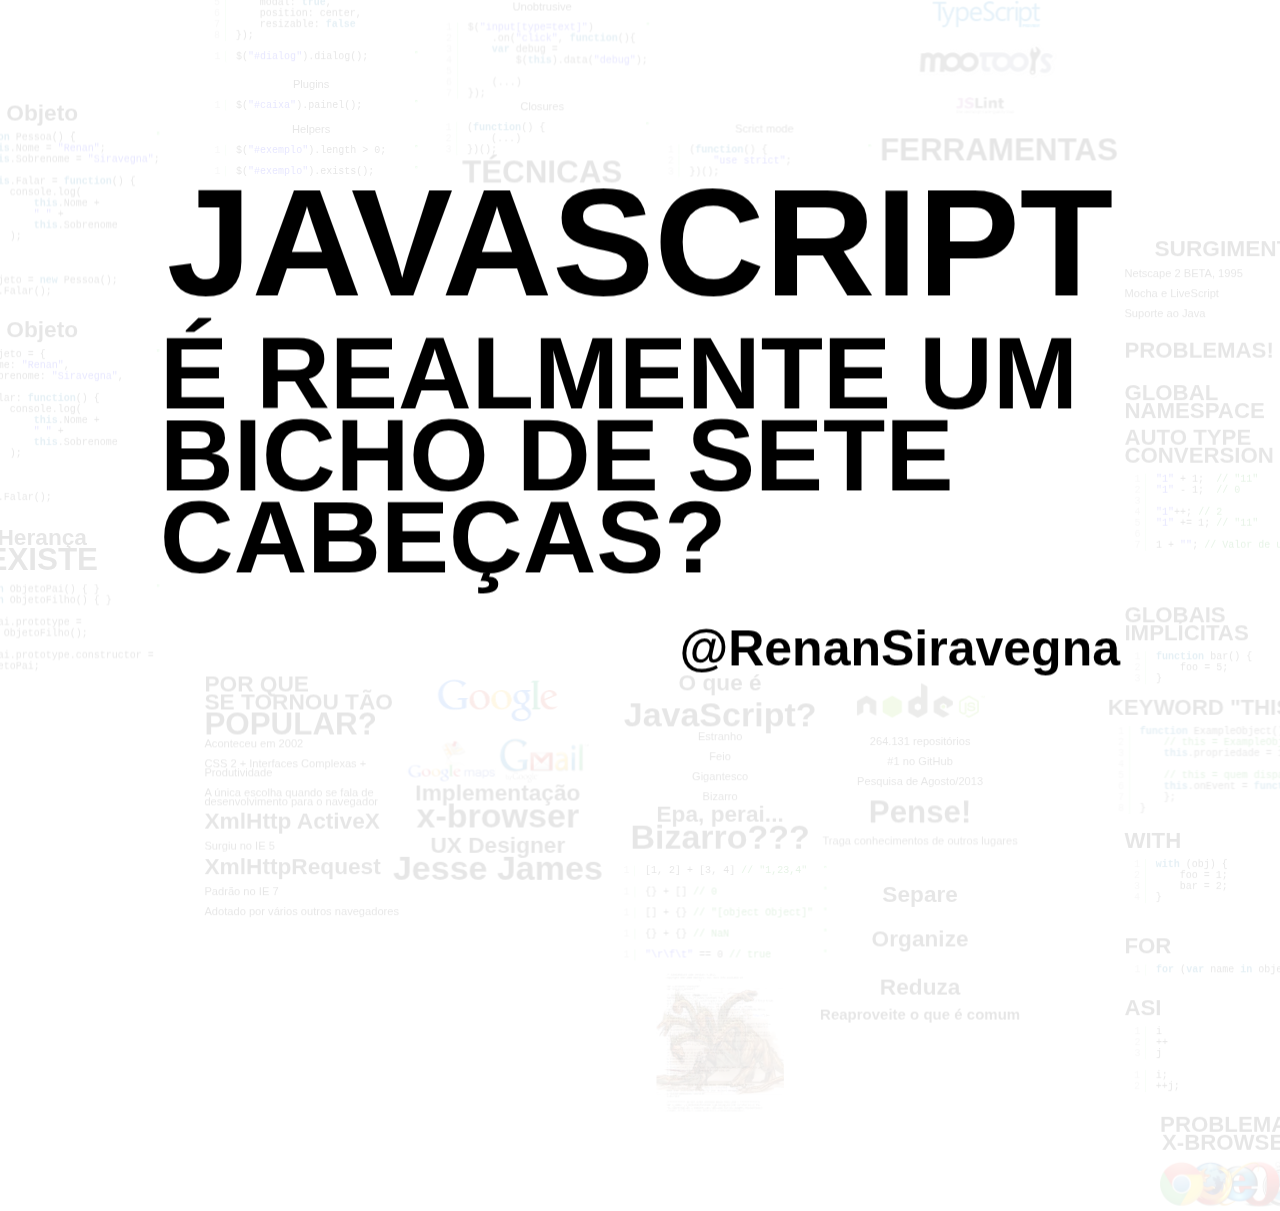
<file: index.html>
<!doctype html>
<html lang="pt_BR">
    <head>
        <meta charset="utf-8" />
        <title>JavaScript é realmente um bicho de sete cabeças​? </title>

        <link href="css/estilo.css" rel="stylesheet" />

        <script type="text/javascript" src="js/shCore.js"></script>
        <script type="text/javascript" src="js/shBrushJScript.js"></script>
        <link type="text/css" rel="stylesheet" href="css/shCoreDefault.css"/>
        <script type="text/javascript">SyntaxHighlighter.all();</script>
    </head>

    <body class="impress-not-supported">
        <div id="impress">
            <div class="step slide" data-x="540" data-y="600" data-scale="4.5">
                <div class="big bold">
                    <div class="text2">JavaScript</div>
                    <div class="text1 left" style="margin-top: 30px;">é realmente um bicho de sete cabeças​?</div>
                </div>

                <p class="right">
                  <strong>@RenanSiravegna</strong>
                </p>
            </div>

            <div class="step slide" data-x="3200" data-y="-146" data-scale="1">
                <div class="text1 upper">Surgimento</div>
                <p class="left">Netscape 2 BETA, 1995</p>
                <p class="left">Mocha e LiveScript</p>
                <p class="left">Suporte ao Java</p>
            </div>

            <div class="step slide" data-x="3200" data-y="150" data-scale="1">
                <div class="text-topic left upper">Problemas!</div>
            </div>

            <div class="step slide" data-x="3200" data-y="381" data-scale="1">
                <div class="text-topic left upper">Global namespace</div>
            </div>

            <div class="step slide" data-x="3200" data-y="800" data-scale="1">
                <!--
                    Pode não ser muito fácil de detectar se estiver em variáveis, embrenhada no meio do código
                    Um input vazio pode converter um número em string
                -->

                <div class="text-topic left upper">Auto type conversion</div>

                <pre class="brush: js;">
                    "1" + 1;  // "11"
                    "1" - 1;  // 0

                    "1"++; // 2
                    "1" += 1; // "11"

                    1 + ""; // Valor de um input
                </pre>
            </div>

            <div class="step slide" data-x="3200" data-y="1500" data-scale="1">
                <div class="text-topic left upper">Globais implícitas</div>

                <pre class="brush: js;">
                    function bar() {
                        foo = 5;
                    }
                </pre>
            </div>

            <div class="step slide" data-x="3200" data-y="2000" data-scale="1" style="width: 1150px">
                <div class="text-topic left upper">Keyword "this"</div>

                <pre class="brush: js;">
                    function ExampleObject() {
                        // this = ExampleObject
                        this.propriedade = 1;

                        // this = quem disparou o evento
                        this.onEvent = function() {
                        };
                    }
                </pre>
            </div>

            <div class="step slide" data-x="3200" data-y="2500" data-scale="1">
                <!--
                    Algumas sintaxes que não são coerentes ou não fazem o que esperamos que façam

                    Induz ao erro
                -->

                <div class="text-topic left upper">With</div>

                <pre class="brush: js;">
                    with (obj) {
                        foo = 1;
                        bar = 2;
                    }
                </pre>
            </div>

            <div class="step slide" data-x="3200" data-y="2900" data-scale="1">
                <!--
                    Itera sobre a propriedade presentes no prototype do objeto
                -->

                <div class="text-topic left upper">For</div>

                <pre class="brush: js;">
                    for (var name in object) { }
                </pre>
            </div>

            <div class="step slide" data-x="3200" data-y="3300" data-scale="1">
                <div class="text-topic left upper">ASI</div>

                <pre class="brush: js;">
                    i
                    ++
                    j
                </pre>

                <pre class="brush: js;">
                    i;
                    ++j;
                </pre>
            </div>

            <div class="step slide" data-x="3200" data-y="3800" data-scale="1">
                <!--
                    Falar sobre problemas x-browser
                    Comentar que não é tão chato, mas presente em recursos mais avançados como um file upload
                    Firefox é a mãe, pois possui o JS mais bem implementado e cheio de recursos, cuidado
                -->
                <div class="text-topic upper">Problemas</div>
                <div class="text-topic upper">X-Browser</div>

                <img src="img/cross-browser-theming.png" style="margin-top: 50px;" />
            </div>

            <div class="step slide" data-x="-940" data-y="1750" data-scale="1">
                <div class="text1 upper left">Por que</div>
                <div class="text1 upper left">se tornou tão</div>
                <div class="text3 upper left">popular?</div>
            </div>

            <div class="step slide" data-x="-940" data-y="2050" data-scale="1">
                <p class="left">Aconteceu em 2002</p>
                <p class="left">CSS 2 + Interfaces Complexas + Produtividade</p>
                <p class="left">A única escolha quando se fala de desenvolvimento para o navegador</p>
            </div>

            <div class="step slide" data-x="-940" data-y="2340" data-scale="1">
                <div class="text1 left">XmlHttp ActiveX</div>
                <p class="left">Surgiu no IE 5</p>
            </div>

            <div class="step slide" data-x="-940" data-y="2590" data-scale="1">
                <div class="text1 left">XmlHttpRequest</div>
                <p class="left">Padrão no IE 7</p>
                <p class="left">Adotado por vários outros navegadores</p>
            </div>

            <div class="step slide" data-x="-100" data-y="1729" data-scale="1">
                <img src="img/google.png" />
            </div>

            <div class="step slide" data-x="-100" data-y="2100" data-scale="1">
                <img src="img/googlemaps.jpg" width="404" height="202" />
                <img src="img/gmail.png" width="404" height="202" />
                <div class="text1">Implementação</div>
                <div class="text2">x-browser</div>
            </div>

            <div class="step slide" data-x="-100" data-y="2440" data-scale="1">
                <div class="text1">UX Designer</div>
                <div class="text2">Jesse James</div>
            </div>

            <div class="step slide" data-x="900" data-y="1729" data-scale="1">
                <div class="text1">O que é</div>
                <div class="text2" style="margin-top: 40px;">JavaScript?</div>
            </div>

            <div class="step slide" data-x="900" data-y="2023" data-scale="1">
                <p>Estranho</p>
                <p>Feio</p>
                <p>Gigantesco</p>
                <p>Bizarro</p>
            </div>

            <div class="step slide" data-x="900" data-y="2300" data-scale="1">
                <div class="text1">Epa, perai...</div>
                <div class="text2">Bizarro???</div>
            </div>

            <div class="step slide" data-x="900" data-y="2683" data-scale="1">
                <pre class="brush: js;">
                    [1, 2] + [3, 4] // "1,23,4"
                </pre>

                <pre class="brush: js;">
                    {} + [] // 0
                </pre>

                <pre class="brush: js;">
                    [] + {} // "[object Object]"
                </pre>

                <pre class="brush: js;">
                    {} + {} // NaN
                </pre>

                <pre class="brush: js;">
                    "\r\f\t" == 0 // true
                </pre>
            </div>

            <div class="step slide" data-x="900" data-y="3264" data-scale="1">
                <img src="img/codigo.png" />
            </div>

            <div class="step slide" data-x="900" data-y="3264" data-scale="1">
                <img src="img/Hydra.jpg" />
            </div>

            <div class="step slide" data-x="1800" data-y="1729" data-scale="1">
                <img src="img/nodejs-logo.png" />
            </div>

            <div class="step slide" data-x="1800" data-y="2000" data-scale="1">
                <p>264.131 repositórios</p>
                <p>#1 no GitHub</p>
                <p>Pesquisa de Agosto/2013</p>
            </div>

            <div class="step slide" data-x="1800" data-y="2300" data-scale="1">
                <div class="text3">Pense!</div>
                <p>Traga conhecimentos de outros lugares</p>
            </div>

            <div class="step slide" data-x="1800" data-y="2600" data-scale="1">
                <div class="text1">Separe</div>
            </div>

            <div class="step slide" data-x="1800" data-y="2800" data-scale="1">
                <div class="text1">Organize</div>
            </div>

            <div class="step slide" data-x="1800" data-y="3100" data-scale="1">
                <div class="text1">Reduza</div>
                <h2>Reaproveite o que é comum</h2>
            </div>

            <div class="step slide" data-x="-940" data-y="-750">
                <p>Helpers</p>

                <pre class="brush: js;">
                    $("#exemplo").length > 0;
                </pre>

                <pre class="brush: js;">
                    $("#exemplo").exists();
                </pre>
            </div>


            <div class="step slide" data-x="-940" data-y="-1000">
                <p>Plugins</p>

                <pre class="brush: js;">
                    $("#caixa").painel();
                </pre>
            </div>

            <div class="step slide" data-x="-940" data-y="-1440">
                <p>Pré-configurações</p>

                <pre class="brush: js;">
                    $("#dialog").dialog({
                        autoOpen: true,
                        height: 300,
                        width: 350,
                        modal: true,
                        position: center,
                        resizable: false
                    });
                </pre>

                <pre class="brush: js;">
                    $("#dialog").dialog();
                </pre>
            </div>

            <div class="step slide" data-x="-2150" data-y="-1830">
                <!--
                    Na sua essencia, JS é baseado em OO
                -->
                <div class="text2">Orientação a objetos</div>
            </div>

            <div class="step slide" data-x="-2150" data-y="-1300">
                <div class="text1">Objetos nativos</div>
                <p class="left">Boolean</p>
                <p class="left">String</p>
                <p class="left">Date</p>
                <p class="left">Math</p>
                <p class="left">Array</p>
                <p class="left">Functions</p>
            </div>

            <div class="step slide" data-x="-2150" data-y="-500" style="width: 1100px;">
                <div class="text1">Objeto</div>

                <pre class="brush: js;">
                    function Pessoa() {
                        this.Nome = "Renan";
                        this.Sobrenome = "Siravegna";

                        this.Falar = function() {
                            console.log(
                                this.Nome +
                                " " +
                                this.Sobrenome
                            );
                        }
                    }

                    var objeto = new Pessoa();
                    objeto.Falar();
                </pre>
            </div>

            <div class="step slide" data-x="-2150" data-y="450" style="width: 1100px;">
                <div class="text1">Objeto</div>

                <pre class="brush: js;">
                    var objeto = {
                        Nome: "Renan",
                        Sobrenome: "Siravegna",

                        Falar: function() {
                            console.log(
                                this.Nome +
                                " " +
                                this.Sobrenome
                            );
                        }
                    };

                    objeto.Falar();
                </pre>
            </div>

            <div class="step slide" data-x="-2150" data-y="1050" style="width: 1100px;">
                <div class="text1">Herança</div>
                <div class="text3 upper">existe</div>
            </div>

            <div class="step slide" data-x="-2150" data-y="1400" style="width: 1100px;">
                <pre class="brush: js;">
                    function ObjetoPai() { }
                    function ObjetoFilho() { }

                    ObjetoPai.prototype =
                        new ObjetoFilho();

                    ObjetoPai.prototype.constructor =
                        ObjetoPai;
                </pre>
            </div>

            <div class="step slide" data-x="100" data-y="-650">
                <div class="text3 upper">Técnicas</div>
            </div>

            <div class="step slide" data-x="100" data-y="-850">
                <p>Closures</p>

                <pre class="brush: js;">
                    (function() {
                        (...)
                    })();
                </pre>
            </div>

            <div class="step slide" data-x="100" data-y="-1200">
                <p>Unobtrusive</p>

                <pre class="brush: js;">
                    $("input[type=text]")
                        .on("click", function(){
                        var debug =
                            $(this).data("debug");

                        (...)
                    });
                </pre>
            </div>

            <div class="step slide" data-x="100" data-y="-1800">
                <p>Código de fácil leitura</p>

                <pre class="brush: js;">
                    function teste() {
                        (...)

                        $(body).animate(
                            { scrollTop: 0 },
                            '500', 'swing');
                    }
                </pre>

                <pre class="brush: js;">
                    function teste() {
                        (...)

                        rolarAoTopo();
                    }
                </pre>
            </div>

            <div class="step slide" data-x="100" data-y="-2380">
                <p>Interface fluente</p>

                <pre class="brush: js;">
                    MensagemInformativa
                        .UmaMensagem()
                        .ComTexto("Salvo!")
                        .ComIcone(icones.Sucesso)
                        .Exibir();
                </pre>
            </div>

            <div class="step slide" data-x="1100" data-y="-750">
                <p>Scrict mode</p>

                <pre class="brush: js;">
                    (function() {
                        "use strict";
                    })();
                </pre>
            </div>

            <div class="step slide" data-x="-940" data-y="-2200">
                <div class="text1">Design patterns</div>
                <p class="left">Mas cuidado com a "patternite"...</p>
            </div>

            <div class="step slide" data-x="-940" data-y="-2400">
                <div class="text1">Module Pattern</div>
            </div>

            <div class="step slide" data-x="1100" data-y="-1550">
                <div class="text1">Reinvente a roda</div>
                <p class="left">Algumas rodas são quadradas</p>
                <p class="left">Pense em coisas simples</p>
            </div>

            <div class="step slide" data-x="1100" data-y="-2000">
                <div class="text1">Entendimento e</div>
                <div class="text3 upper">disciplina</div>

                <p class="left">Saber o que está fazendo</p>
                <p class="left">Não faça apenas "porque é assim" ou "porque assim funciona"</p>
                <p class="left">Saiba o "por que" das coisas</p>
            </div>

            <div class="step slide" data-x="2100" data-y="-750">
                <div class="text3 upper">Ferramentas</div>
            </div>

            <div class="step slide" data-x="2100" data-y="-950">
                <img src="img/jslint.png" />
            </div>

            <div class="step slide" data-x="2100" data-y="-1150">
                <img src="img/mootools.png" />
            </div>

            <div class="step slide" data-x="2100" data-y="-1450" style="text-align: center">
                <img src="img/coffeescript.png" width="559" />
                <img src="img/typescript.jpg" width="559" style="margin-top: 40px" />
            </div>

            <div class="step slide" data-x="2100" data-y="-1900">
                <img src="img/jquery.png" width="559" height="133" />
                <img src="img/jqueryui.png" width="559" height="133" style="margin-top: 40px" />
            </div>

            <div class="step active final" data-x="5000" data-y="0" data-rotate="-90" data-rotate-y="90" data-scale=".1">
                <img src="img/logomarca D_githoBrasil pantone2CMYK_p2.bmp" />
                <a href="http://www.digithobrasil.com.br/agilidade/" target="_blank">http://www.digithobrasil.com.br/agilidade/</a>
            </div>
        </div>

        <script src="js/impress.js"></script>
        <script>impress().init();</script>
    </body>
</html>
</file>
<file: css/estilo.css>
html { overflow: hidden; }
body { font-family: 'Open Sans', sans-serif; line-height: .8; font-size: 45px; }

.text1 { font-size: 102px; font-weight: 800; }
.text2 { font-size: 153px; font-weight: 800; }
.text3 { font-size: 141px; font-weight: 800; }
.text-topic { font-size: 100px; font-weight: 800; }

.final img, .final a {
    display: inline-block;
}

.final img {
    float: left;
}

.final a {
    width: 71%;
    font-size: 35px;
    font-weight: 800;
    margin-top: 56px;
}

.upper { text-transform: uppercase; }

p { font-size: 50px; }

.left { text-align: left; }
.right { text-align: right; }

a, a:visited {
    text-decoration: none;
    font-style: normal;
    color: #666;
}

a:hover {
    text-decoration: underline;
}

.big { text-transform: uppercase; margin: 0; padding: 0; }
.bold { font-weight: 800; }

.step {
    text-align: center;
    width: 1000px;
    padding: 20px;

    -webkit-box-sizing: border-box;
    -moz-box-sizing:    border-box;
    -ms-box-sizing:     border-box;
    -o-box-sizing:      border-box;
    box-sizing:         border-box;
    
    -webkit-transition: opacity 1s;
    -moz-transition:    opacity 1s;
    -ms-transition:     opacity 1s;
    -o-transition:      opacity 1s;
    transition:         opacity 1s;
    
    text-shadow: rgba(0,0,0,.01) 0 0 1px; /* Chrome @font-face anti-aliasing fix */
}

.step:not(.active) { opacity: 0.1; }
</file>
<file: css/shCoreDefault.css>
/**
 * SyntaxHighlighter
 * http://alexgorbatchev.com/SyntaxHighlighter
 *
 * SyntaxHighlighter is donationware. If you are using it, please donate.
 * http://alexgorbatchev.com/SyntaxHighlighter/donate.html
 *
 * @version
 * 3.0.83 (July 02 2010)
 * 
 * @copyright
 * Copyright (C) 2004-2010 Alex Gorbatchev.
 *
 * @license
 * Dual licensed under the MIT and GPL licenses.
 */
.syntaxhighlighter a,
.syntaxhighlighter div,
.syntaxhighlighter code,
.syntaxhighlighter table,
.syntaxhighlighter table td,
.syntaxhighlighter table tr,
.syntaxhighlighter table tbody,
.syntaxhighlighter table thead,
.syntaxhighlighter table caption,
.syntaxhighlighter textarea {
  -moz-border-radius: 0 0 0 0 !important;
  -webkit-border-radius: 0 0 0 0 !important;
  background: none !important;
  border: 0 !important;
  bottom: auto !important;
  float: none !important;
  height: auto !important;
  left: auto !important;
  line-height: 1.1em !important;
  margin: 0 !important;
  outline: 0 !important;
  overflow: visible !important;
  padding: 0 !important;
  position: static !important;
  right: auto !important;
  text-align: left !important;
  top: auto !important;
  vertical-align: baseline !important;
  width: auto !important;
  box-sizing: content-box !important;
  font-family: "Consolas", "Bitstream Vera Sans Mono", "Courier New", Courier, monospace !important;
  font-weight: normal !important;
  font-style: normal !important;
  font-size: 1em !important;
  min-height: inherit !important;
  min-height: auto !important;
}

.syntaxhighlighter {
  width: 100% !important;
  margin: 1em 0 1em 0 !important;
  position: relative !important;
  overflow: auto !important;
  font-size: 1em !important;
}
.syntaxhighlighter.source {
  overflow: hidden !important;
}
.syntaxhighlighter .bold {
  font-weight: bold !important;
}
.syntaxhighlighter .italic {
  font-style: italic !important;
}
.syntaxhighlighter .line {
  white-space: pre !important;
}
.syntaxhighlighter table {
  width: 100% !important;
}
.syntaxhighlighter table caption {
  text-align: left !important;
  padding: .5em 0 0.5em 1em !important;
}
.syntaxhighlighter table td.code {
  width: 100% !important;
}
.syntaxhighlighter table td.code .container {
  position: relative !important;
}
.syntaxhighlighter table td.code .container textarea {
  box-sizing: border-box !important;
  position: absolute !important;
  left: 0 !important;
  top: 0 !important;
  width: 100% !important;
  height: 100% !important;
  border: none !important;
  background: white !important;
  padding-left: 1em !important;
  overflow: hidden !important;
  white-space: pre !important;
}
.syntaxhighlighter table td.gutter .line {
  text-align: right !important;
  padding: 0 0.5em 0 1em !important;
}
.syntaxhighlighter table td.code .line {
  padding: 0 1em !important;
}
.syntaxhighlighter.nogutter td.code .container textarea, .syntaxhighlighter.nogutter td.code .line {
  padding-left: 0em !important;
}
.syntaxhighlighter.show {
  display: block !important;
}
.syntaxhighlighter.collapsed table {
  display: none !important;
}
.syntaxhighlighter.collapsed .toolbar {
  padding: 0.1em 0.8em 0em 0.8em !important;
  font-size: 1em !important;
  position: static !important;
  width: auto !important;
  height: auto !important;
}
.syntaxhighlighter.collapsed .toolbar span {
  display: inline !important;
  margin-right: 1em !important;
}
.syntaxhighlighter.collapsed .toolbar span a {
  padding: 0 !important;
  display: none !important;
}
.syntaxhighlighter.collapsed .toolbar span a.expandSource {
  display: inline !important;
}
.syntaxhighlighter .toolbar {
  position: absolute !important;
  right: 1px !important;
  top: 1px !important;
  width: 11px !important;
  height: 11px !important;
  font-size: 10px !important;
  z-index: 10 !important;
}
.syntaxhighlighter .toolbar span.title {
  display: inline !important;
}
.syntaxhighlighter .toolbar a {
  display: block !important;
  text-align: center !important;
  text-decoration: none !important;
  padding-top: 1px !important;
}
.syntaxhighlighter .toolbar a.expandSource {
  display: none !important;
}
.syntaxhighlighter.ie {
  font-size: .9em !important;
  padding: 1px 0 1px 0 !important;
}
.syntaxhighlighter.ie .toolbar {
  line-height: 8px !important;
}
.syntaxhighlighter.ie .toolbar a {
  padding-top: 0px !important;
}
.syntaxhighlighter.printing .line.alt1 .content,
.syntaxhighlighter.printing .line.alt2 .content,
.syntaxhighlighter.printing .line.highlighted .number,
.syntaxhighlighter.printing .line.highlighted.alt1 .content,
.syntaxhighlighter.printing .line.highlighted.alt2 .content {
  background: none !important;
}
.syntaxhighlighter.printing .line .number {
  color: #bbbbbb !important;
}
.syntaxhighlighter.printing .line .content {
  color: black !important;
}
.syntaxhighlighter.printing .toolbar {
  display: none !important;
}
.syntaxhighlighter.printing a {
  text-decoration: none !important;
}
.syntaxhighlighter.printing .plain, .syntaxhighlighter.printing .plain a {
  color: black !important;
}
.syntaxhighlighter.printing .comments, .syntaxhighlighter.printing .comments a {
  color: #008200 !important;
}
.syntaxhighlighter.printing .string, .syntaxhighlighter.printing .string a {
  color: blue !important;
}
.syntaxhighlighter.printing .keyword {
  color: #006699 !important;
  font-weight: bold !important;
}
.syntaxhighlighter.printing .preprocessor {
  color: gray !important;
}
.syntaxhighlighter.printing .variable {
  color: #aa7700 !important;
}
.syntaxhighlighter.printing .value {
  color: #009900 !important;
}
.syntaxhighlighter.printing .functions {
  color: #ff1493 !important;
}
.syntaxhighlighter.printing .constants {
  color: #0066cc !important;
}
.syntaxhighlighter.printing .script {
  font-weight: bold !important;
}
.syntaxhighlighter.printing .color1, .syntaxhighlighter.printing .color1 a {
  color: gray !important;
}
.syntaxhighlighter.printing .color2, .syntaxhighlighter.printing .color2 a {
  color: #ff1493 !important;
}
.syntaxhighlighter.printing .color3, .syntaxhighlighter.printing .color3 a {
  color: red !important;
}
.syntaxhighlighter.printing .break, .syntaxhighlighter.printing .break a {
  color: black !important;
}

.syntaxhighlighter {
  background-color: white !important;
}
.syntaxhighlighter .line.alt1 {
  background-color: white !important;
}
.syntaxhighlighter .line.alt2 {
  background-color: white !important;
}
.syntaxhighlighter .line.highlighted.alt1, .syntaxhighlighter .line.highlighted.alt2 {
  background-color: #e0e0e0 !important;
}
.syntaxhighlighter .line.highlighted.number {
  color: black !important;
}
.syntaxhighlighter table caption {
  color: black !important;
}
.syntaxhighlighter .gutter {
  color: #afafaf !important;
}
.syntaxhighlighter .gutter .line {
  border-right: 3px solid #6ce26c !important;
}
.syntaxhighlighter .gutter .line.highlighted {
  background-color: #6ce26c !important;
  color: white !important;
}
.syntaxhighlighter.printing .line .content {
  border: none !important;
}
.syntaxhighlighter.collapsed {
  overflow: visible !important;
}
.syntaxhighlighter.collapsed .toolbar {
  color: blue !important;
  background: white !important;
  border: 1px solid #6ce26c !important;
}
.syntaxhighlighter.collapsed .toolbar a {
  color: blue !important;
}
.syntaxhighlighter.collapsed .toolbar a:hover {
  color: red !important;
}
.syntaxhighlighter .toolbar {
  color: white !important;
  background: #6ce26c !important;
  border: none !important;
}
.syntaxhighlighter .toolbar a {
  color: white !important;
}
.syntaxhighlighter .toolbar a:hover {
  color: black !important;
}
.syntaxhighlighter .plain, .syntaxhighlighter .plain a {
  color: black !important;
}
.syntaxhighlighter .comments, .syntaxhighlighter .comments a {
  color: #008200 !important;
}
.syntaxhighlighter .string, .syntaxhighlighter .string a {
  color: blue !important;
}
.syntaxhighlighter .keyword {
  color: #006699 !important;
}
.syntaxhighlighter .preprocessor {
  color: gray !important;
}
.syntaxhighlighter .variable {
  color: #aa7700 !important;
}
.syntaxhighlighter .value {
  color: #009900 !important;
}
.syntaxhighlighter .functions {
  color: #ff1493 !important;
}
.syntaxhighlighter .constants {
  color: #0066cc !important;
}
.syntaxhighlighter .script {
  font-weight: bold !important;
  color: #006699 !important;
  background-color: none !important;
}
.syntaxhighlighter .color1, .syntaxhighlighter .color1 a {
  color: gray !important;
}
.syntaxhighlighter .color2, .syntaxhighlighter .color2 a {
  color: #ff1493 !important;
}
.syntaxhighlighter .color3, .syntaxhighlighter .color3 a {
  color: red !important;
}

.syntaxhighlighter .keyword {
  font-weight: bold !important;
}
</file>
